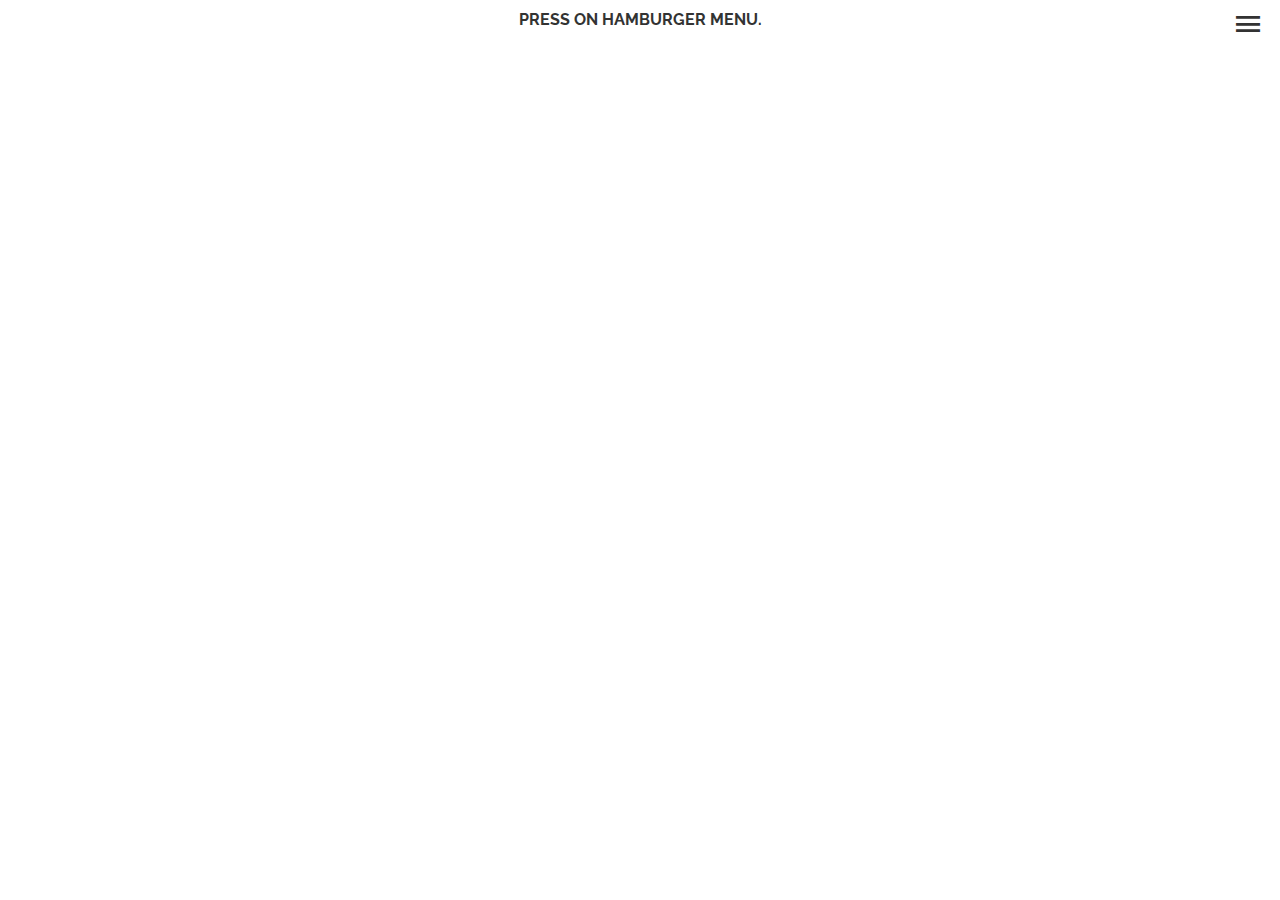
<file: navbar-file/responsive-overlay-menu-master/index.html>
<!doctype html>
<!--[if lt IE 7]>      <html class="no-js lt-ie9 lt-ie8 lt-ie7" lang=""> <![endif]-->
<!--[if IE 7]>         <html class="no-js lt-ie9 lt-ie8" lang=""> <![endif]-->
<!--[if IE 8]>         <html class="no-js lt-ie9" lang=""> <![endif]-->
<!--[if gt IE 8]><!-->
<html class="no-js" lang="">
<!--<![endif]-->
<head>
<meta charset="utf-8">
<meta http-equiv="x-ua-compatible" content="ie=edge">
<title>Title</title>
<meta name="description" content="">
<meta name="keywords" content=""/>
<meta name="author" content="Mario Loncarek">
<meta name="robots" content="index,follow">
<meta name="Googlebot" content="all">
<meta name="viewport" content="width=device-width, initial-scale=1">
<link rel="apple-touch-icon" href="apple-touch-icon.png">
<!-- CSS -->
<link rel="stylesheet" href="css/style.css">
<link rel="stylesheet" href="css/ionicons.min.css">
<link href='http://fonts.googleapis.com/css?family=Raleway' rel='stylesheet' type='text/css'>
<!-- JS -->
<script src="js/modernizr-2.8.3.min.js"></script>
</head>
<body>
    
<div class="menu-btn">
    <a class="btn-open" href="javascript:void(0)"></a>
</div>
<h4>PRESS ON HAMBURGER MENU.</h4>
<div class="overlay">
    <h3>PUT ANY CONTENT HERE.</h3>
</div>
    
<script src="js/jquery-1.11.3.min.js"></script>
<script src="js/responsive-overlay-menu.js"></script>
</body>
</html>
</file>
<file: navbar-file/responsive-overlay-menu-master/css/style.css>
/* 
- Name: Responsive overlay menu framework
- Version: 1.0
- Latest update: 15.9.2015.
- Author: Mario Loncarek
- Author web site: http://marioloncarek.com
*/

body,
html {
    margin: 0;
    padding: 0;
    width: 100%;
    height: 100%;
    font-family: 'Raleway', sans-serif;
}

h3 {
    color: #e9e9e9;
    text-align: center;
    margin: 0;
    padding: 10px 0 0;
}

h4 {
    color: #333;
    text-align: center;
    margin: 0;
    padding: 10px 0 0;
}


/* OPEN / CLOSE BTNS */

.menu-btn {
    position: absolute;
    top: 6px;
    right: 20px;
    z-index: 999;
    display: inline;
    font-size: 32px;
}

.menu-btn a {
    display: inline-block;
    text-decoration: none;
    /* safari hack */
}

.btn-open:after {
    color: #333;
    content: "\f394";
    font-family: "Ionicons";
    -webkit-transition: all .2s linear 0s;
    -moz-transition: all .2s linear 0s;
    -o-transition: all .2s linear 0s;
    transition-property: all .2s linear 0s;
}

.btn-open:hover:after {
    color: #34B484;
}

.btn-close:after {
    color: #fff;
    content: "\f2d7";
    font-family: "Ionicons";
    -webkit-transition: all .2s linear 0s;
    -moz-transition: all .2s linear 0s;
    -o-transition: all .2s linear 0s;
    transition-property: all .2s linear 0s;
}

.btn-close:hover:after {
    color: #34B484;
}


/* OVERLAY */

.overlay {
    position: fixed;
    top: 0;
    z-index: 99;
    display: none;
    overflow: auto;
    width: 100%;
    height: 100%;
    background: #333;
}


/* RESPONSIVE */

@media screen and (max-width: 768px) {
    .menu-btn {
        right: 25px;
    }
}
</file>
